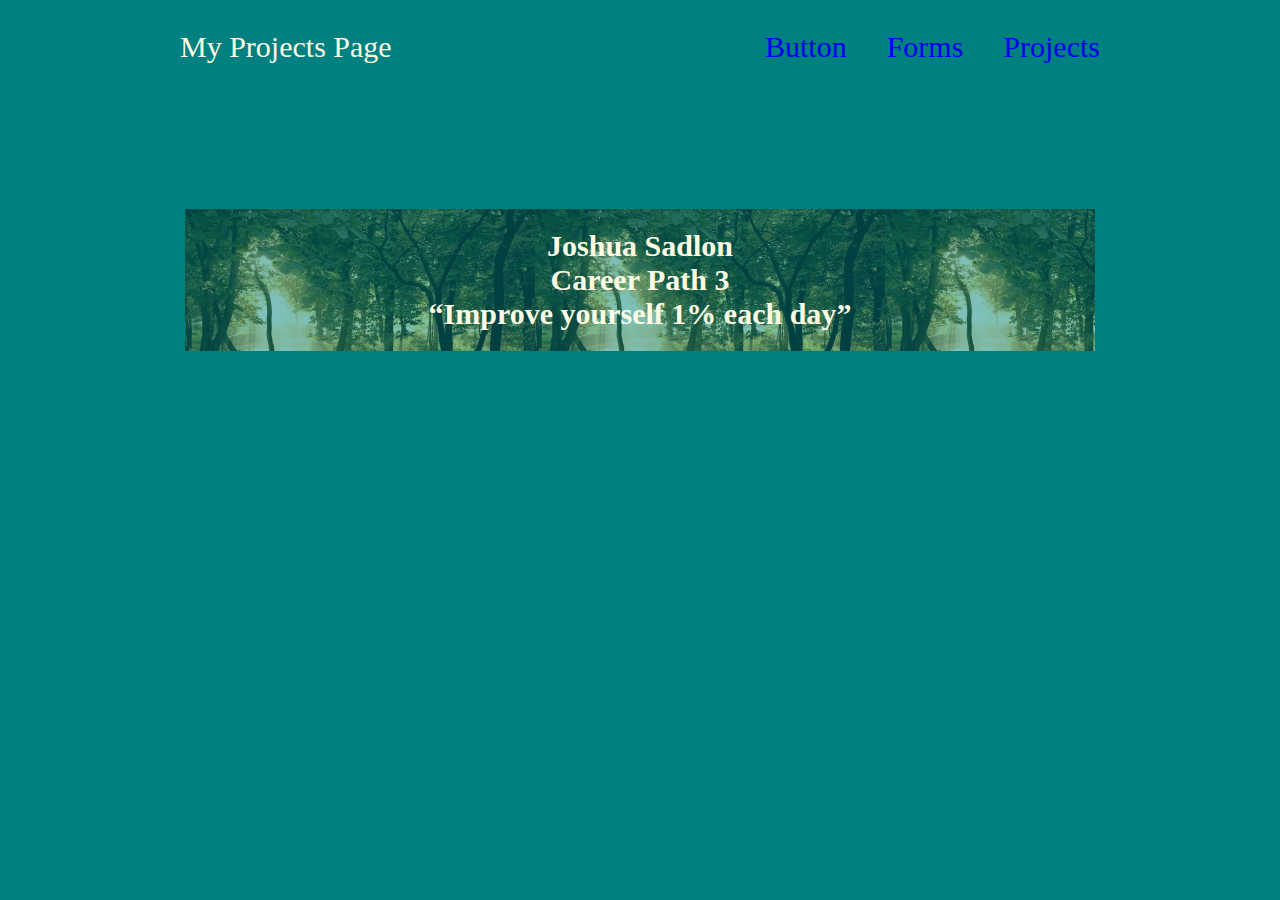
<file: projects/multi-page-site/index.html>
<!DOCTYPE html>
<html>
<head>
	<title>My Projects Site</title>
	<link rel="stylesheet" type="text/css" href="style.css">
</head>
<body>
   

	<container class="container">
	<header>
		<nav>
			<p>My Projects Page</p>
			<ul>
				<li> <a href="#"> Projects </a>  
					<ul class="dropdown">
						<li><a href="../calculator/calculator.html">Calculator</a></li>
						<li><a href="../product-listing-page/index.html">Product Listing</a></li>
						<li><a href="../profile-card/index.html">Profile Card</a></li>
					</ul>

				</li>
				<li> <a href="#"> Forms </a> 
					<ul class="dropdown">
						<li> <a href="../../components/forms//address/index.html"> Address </a></li>
						<li> <a href="../../components/forms//color-form/index.html"> ColorWheel </a></li>
						<li> <a href="../../components/forms//credit-card/index.html"> CreditCard </a></li>
						<li> <a href="../../components/forms//login/index.html"> Login </a></li>
						<li> <a href="../../components/forms//questionaire/index.html"> Questionaire </a></li>
						<li> <a href="../../components/forms//schedule/index.html"> Schedule </a></li>
						<li> <a href="../../components/forms//search/index.html"> Search </a></li>
						<li> <a href="../../components/forms//signup/index.html"> Signup </a></li>
					</ul>

				</li>
				<li> <a href="../../components/buttons/index.html"> Button </a></li>
			</ul>		
		</nav>
	</header> 
	</container>
	<div style="float: left; clear: both; margin-top: 125px;"></div>
	<div class="intro">
		<h1> Joshua Sadlon </h1>
		<h1> Career Path 3 </h1>
		<h2> <q>Improve yourself 1% each day</q> </h2>
	</div>






</body>
</html>
</file>
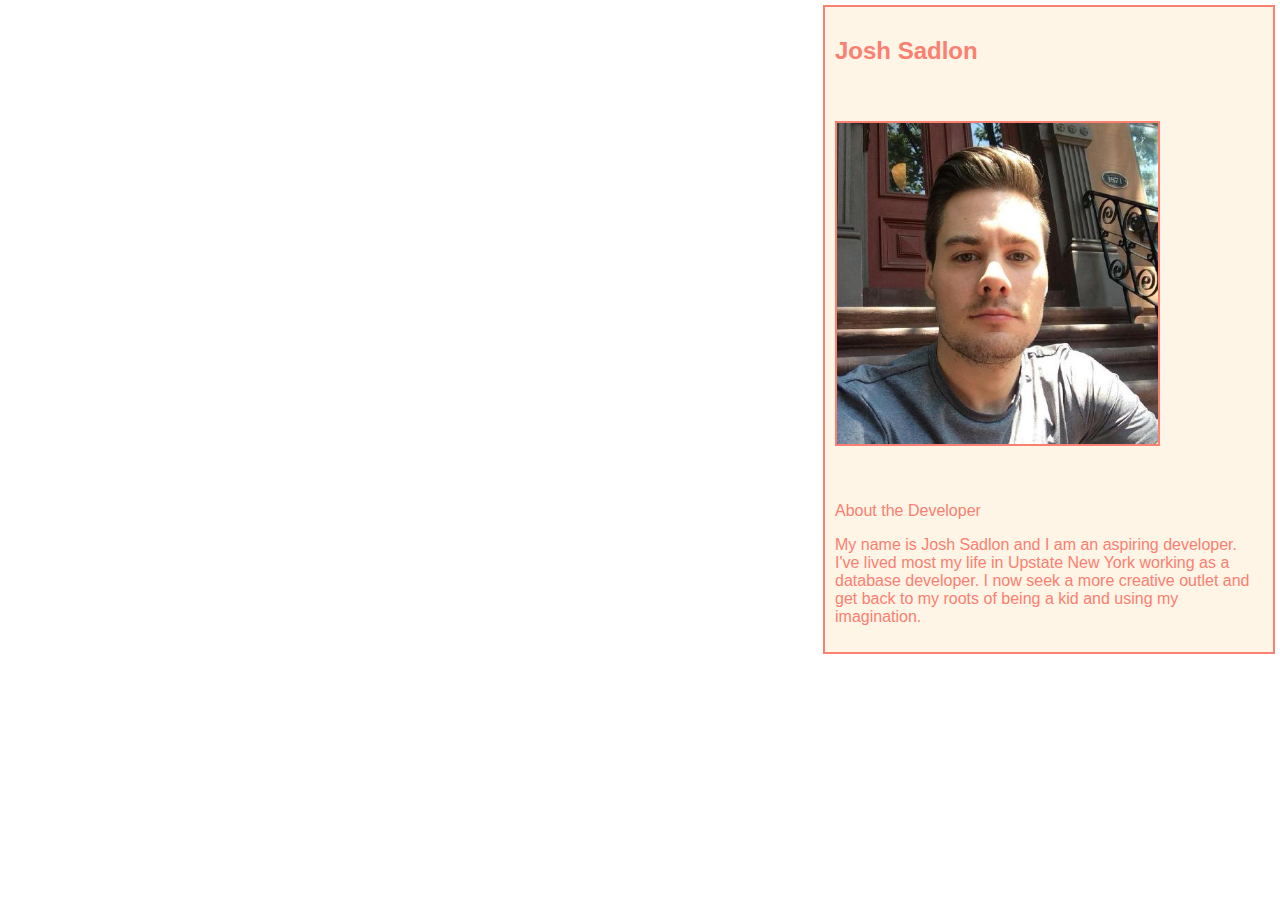
<file: projects/profile-card/index.html>
<!DOCTYPE html>
<html>
<head>
	<title>Profile Card</title>
	<link rel="stylesheet" type="text/css" href="main.css">
</head>
<body>
	
	<div class="container"> 

		
		<!-- Heading Name -->
		<section class="common"> 

			<h2>Josh Sadlon</h2>

		</section>

		<!-- Images -->
		<section class="common">

			<p class="image"><img src="./img/profilepic.jpeg"></p>
			
		</section>

		<!-- Bio -->
		<section class="common">

			<p> About the Developer </p>
			
			<p> My name is Josh Sadlon and I am an aspiring developer. I've lived most my life in Upstate New York working as a database developer. I now seek a more creative outlet and get back to my roots of being a kid and using my imagination.
			</p>
			
		</section>
	</div>

</body>
</html>
</file>
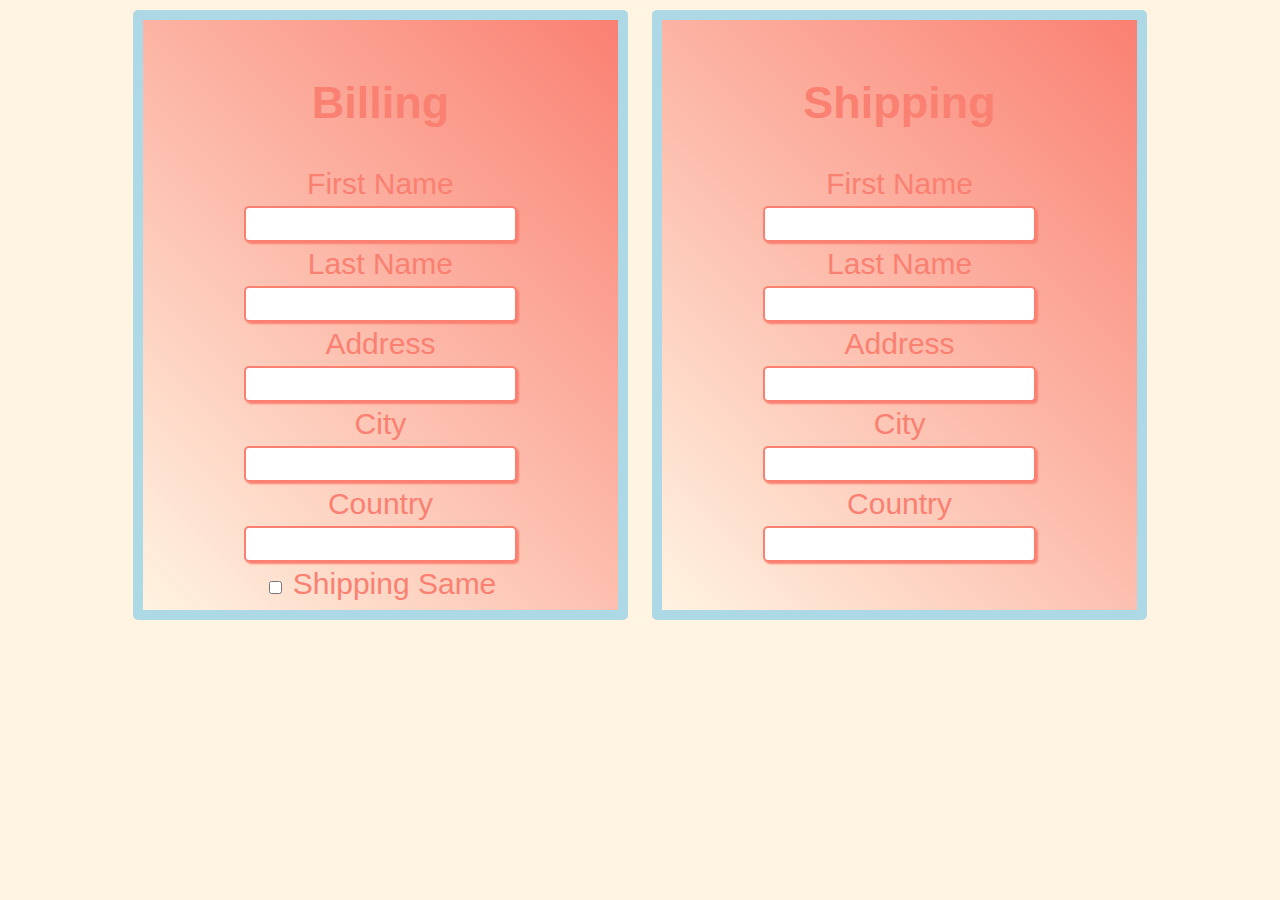
<file: components/forms/address/index.html>
<!DOCTYPE html>
<html>
<head>
	<title>Address Form</title>
	<link rel="stylesheet" type="text/css" href="style.css">
</head>
<body>

	<div class="billing-shipping-container">

		<!-- Billing -->
		<div class="address-container">
			<h2> Billing </h2>
			<form>
				First Name<br>
				<input class="address-box" type="text" name="firstname"> <br>
				Last Name <br>
				<input class="address-box" type="text" name="lastname"> <br>
				Address <br>
				<input class="address-box" type="text" name="address"> <br>
				City <br>
				<input class="address-box" type="text" name="city"> <br>
				Country <br>
				<input class="address-box" type="text" name="country"> <br>
				<input type="checkbox" name="same"> Shipping Same <br>
			</form>
		</div>

		<!-- Shipping -->
		<div class="address-container">
			<h2> Shipping </h2>
			<form>
				First Name<br>
				<input class="address-box" type="text" name="firstname"> <br>
				Last Name <br>
				<input class="address-box" type="text" name="lastname"> <br>
				Address <br>
				<input class="address-box" type="text" name="address"> <br>
				City <br>
				<input class="address-box" type="text" name="city"> <br>
				Country <br>
				<input class="address-box" type="text" name="country"> <br>
				
			</form>
		</div>
	</div>

</body>
</html>
</file>
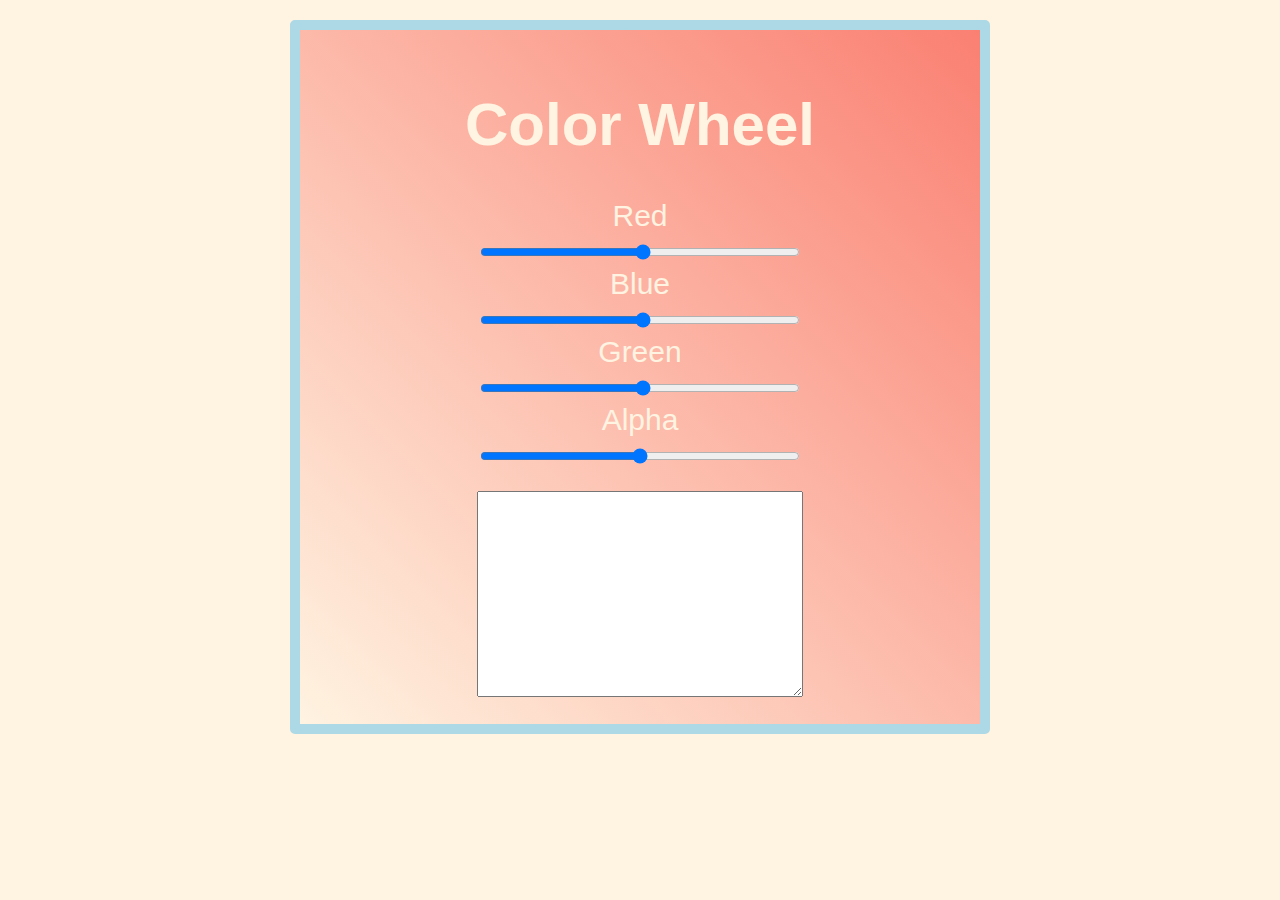
<file: components/forms/color-form/index.html>
<!DOCTYPE html>
<html>
<head>
	<title>Color Form</title>
	<link rel="stylesheet" type="text/css" href="style.css">
</head>
<body>
	<div class="color-container">

		<h1> Color Wheel </h1>
		<form>
			<label>Red</label><br>
			 <input type="range" name="red" min="0" max="255" step="5"><br>

			 <label>Blue</label><br>
			 <input type="range" name="blue" min="0" max="255" step="5"><br>

			 <label>Green</label><br>
			 <input type="range" name="green" min="0" max="255" step="5"><br>

			 <label>Alpha</label><br>
			 <input type="range" name="alpha" min="0" max="1" step=".01"><br>

			 <textarea rows="4" cols="50">
			 	
			 </textarea>
		</form>
	</div>

</body>
</html>
</file>
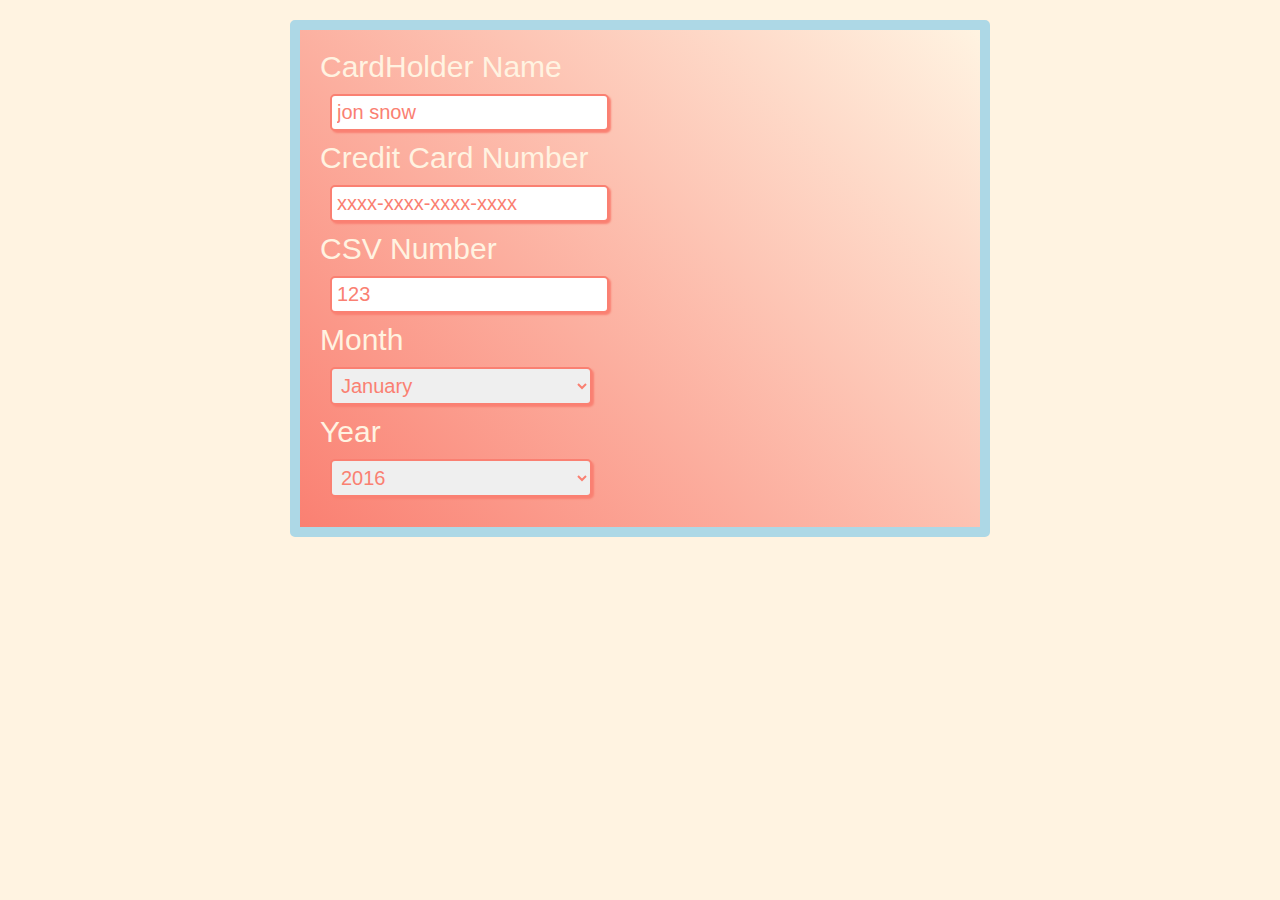
<file: components/forms/credit-card/index.html>
<!DOCTYPE html>
<html>
<head>
	<title>Credit</title>
	<link rel="stylesheet" type="text/css" href="style.css">
</head>
<body>

	<div class="schedule-container">
		<form>
			<label> CardHolder Name </label><br>
			<input class="schedule-box" type="text" name="name" placeholder="jon snow"> <br>

			<label> Credit Card Number </label><br>
			<input class="schedule-box" type="text" name="ccnumber" placeholder="xxxx-xxxx-xxxx-xxxx" maxlength="19"> <br>

			<label> CSV Number </label><br>
			<input class="schedule-box" type="text" name="ccnumber" placeholder="123" maxlength="3"> <br>

			<label>Month</label><br>
			<select>
				<optgroup name="month">
					<option value="01">January</option>
				    <option value="02">February</option>
				    <option value="03">March</option>
				    <option value="04">April</option>
				    <option value="05">May</option>
				    <option value="06">June</option>
				    <option value="07">July</option>
				    <option value="08">August</option>
				    <option value="09">September</option>
				    <option value="10">October</option>
				    <option value="11">November</option>
				    <option value="12">December</option>
				</optgroup> <br>
			</select> <br>

			<label>Year</label><br>
			<select>
				<optgroup name="year">
					<option>2016</option>
				    <option>2015</option>
				    <option>2014</option>
				    <option>2013</option>
				    <option>2012</option>
				    <option>2011</option>
				    <option>2010</option>
				    <option>2009</option>
				    <option>2008</option>
				    <option>2007</option>
				    <option>2006</option>
				    <option>2005</option>
				    <option>2004</option>
				    <option>2003</option>
				    <option>2002</option>
				    <option>2001</option>
				</optgroup> <br>
			</select> <br>
		</form>
	</div>

</body>
</html>
</file>
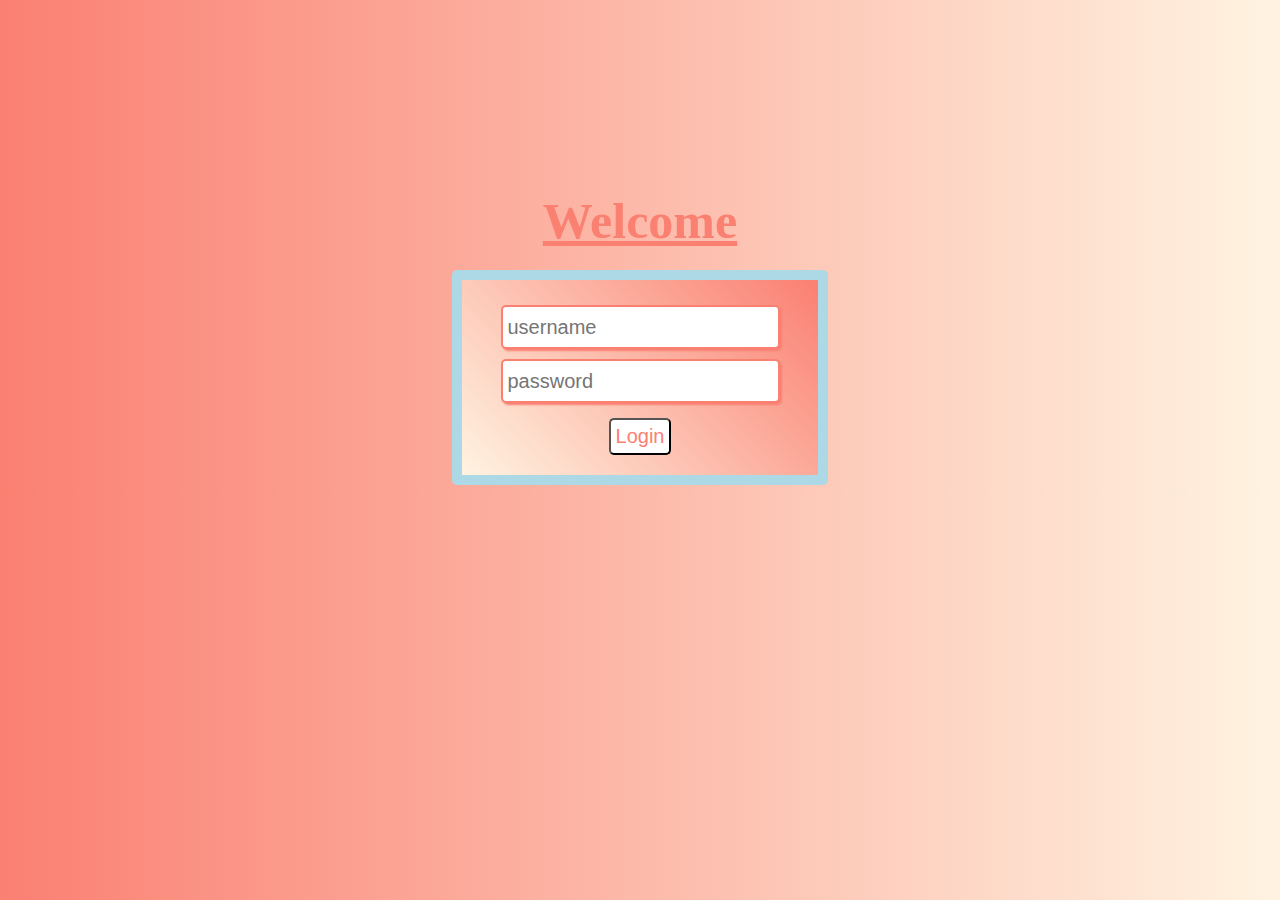
<file: components/forms/login/index.html>
<!DOCTYPE html>
<html>
<head>
	<title>Signup Form</title>
	<link rel="stylesheet" type="text/css" href="style.css">
</head>
<body>

	<h1 class="header">Welcome</h1>

	<div class="login-container">
		<form>
			<input class="login-box" type="text" name="firstname" placeholder="username"> <br>
			<input class="login-box" type="text" name="lastname" placeholder="password"> <br>
			<button type="submit" value="signup"> Login </button>
		</form>
	</div>

</body>
</html
</file>
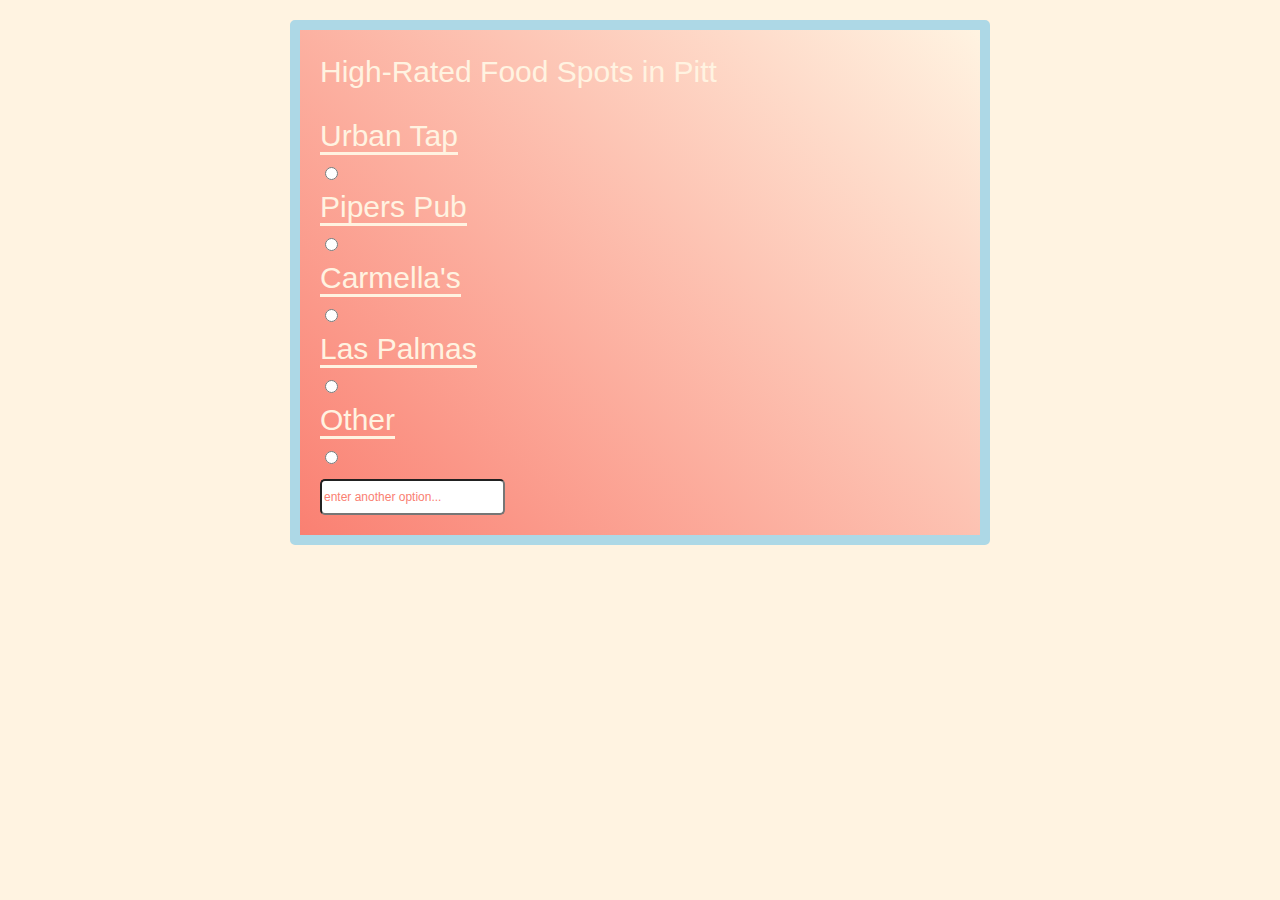
<file: components/forms/questionaire/index.html>
<!DOCTYPE html>
<html>
<head>
	<title>Questionaire Form</title>
	<link rel="stylesheet" type="text/css" href="style.css">
</head>
<body>

	<div class="question-container">
	
		<p> High-Rated Food Spots in Pitt </p>

		<form>
			<label>Urban Tap</label> <br>
  			<input type="radio" name="urbantap"><br>

  			<label>Pipers Pub</label><br>
  			<input type="radio" name="pipers"><br>

  			<label>Carmella's</label> <br>
  			<input type="radio" name="carmellas"><br>

  			<label>Las Palmas</label><br>
  			<input type="radio" name="palmas"><br>

  			<label>Other</label><br>
  			<input type="radio" name="other"><br>

			<input class="question-box" type="text" name="other" placeholder="enter another option..."> <br>
		</form>
	</div>

</body>
</html>
</file>
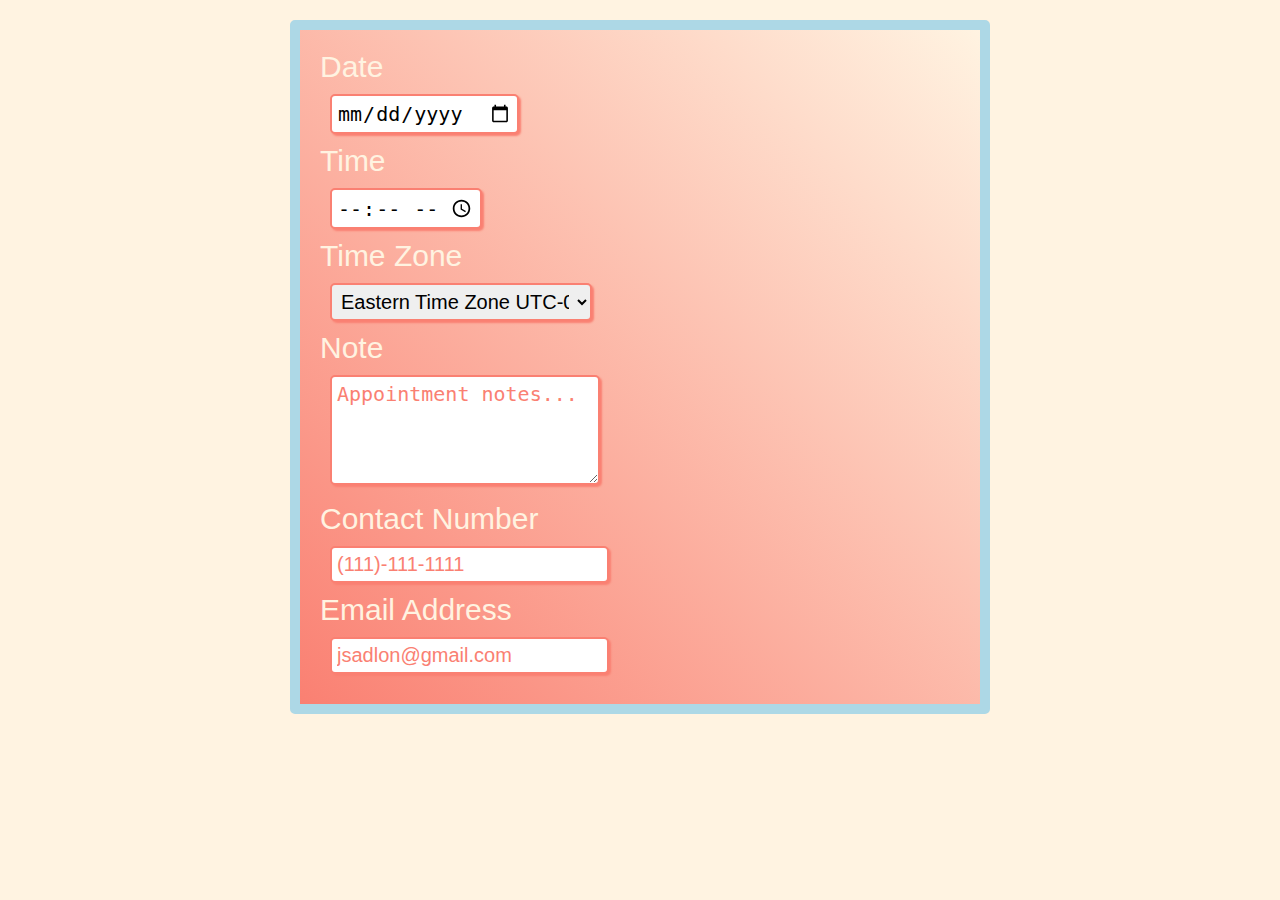
<file: components/forms/schedule/index.html>
<!DOCTYPE html>
<html>
<head>
	<title></title>
	<link rel="stylesheet" type="text/css" href="style.css">
</head>
<body>

	<div class="schedule-container">
		<form>
			<label> Date </label><br>
			<input class="schedule-box" type="date" name="date"> <br>

			<label>Time</label><br>
			<input class="schedule-box" type="time" name="time"> <br>

			<label>Time Zone</label><br>
			<select>
				<optgroup>
					<option>Eastern Time Zone UTC-05:00</option>
					<option>Samoa Time Zone UTC-11:00</option>
					<option>Hawaii-Aleutian Time Zone UTC-10:00</option>
					<option>Pacific Time Zone UTC-08:00</option>
					<option>Mountain Time Zone UTC-07:00</option>
					<option>Central Time Zone UTC-06:00</option>
					<option>Atlantic Time Zone UTC-05:00</option>
					<option>Chamarro Time Zone UTC+10:00</option>
				</optgroup> <br>
			</select> <br>

			<label>Note</label><br>
			<textarea rows="4" columns="50" placeholder="Appointment notes..."></textarea> <br>

			<label> Contact Number </label><br>
			<input class="schedule-box" type="text" name="number" placeholder="(111)-111-1111"> <br>

			<label> Email Address </label><br>
			<input class="schedule-box" type="text" name="email" placeholder="jsadlon@gmail.com"> <br>


		</form>


	</div>

</body>
</html>
</file>
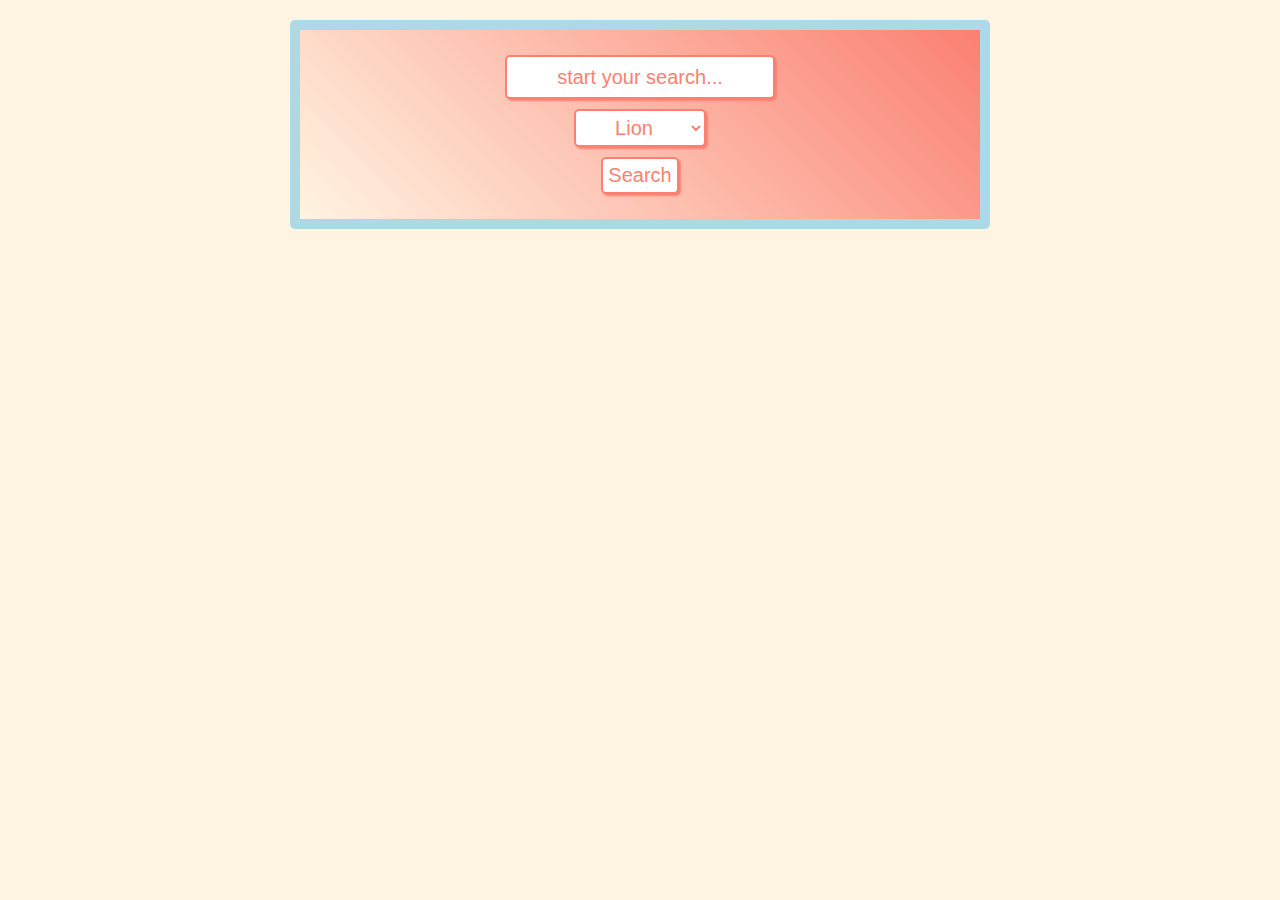
<file: components/forms/search/index.html>
<!DOCTYPE html>
<html>
<head>
	<title>Search Form</title>
	<link rel="stylesheet" type="text/css" href="style.css">
</head>
<body>

	<div class="search-container"> 
		<form>
			<input class="search-box" type="text" name="search" placeholder="start your search..."> <br>
			<select>
				<optgroup>
					<option>Lion</option>
					<option>Tiger</option>
					<option>Cheetah</option>
					<option>Bear</option>
					<option>Wolf</option>
					<option>Heyena</option>
				</optgroup> <br>
			</select> <br>

			<button type="submit" value="search"> Search </button>

		</form>


	</div>


</body>
</html>
</file>
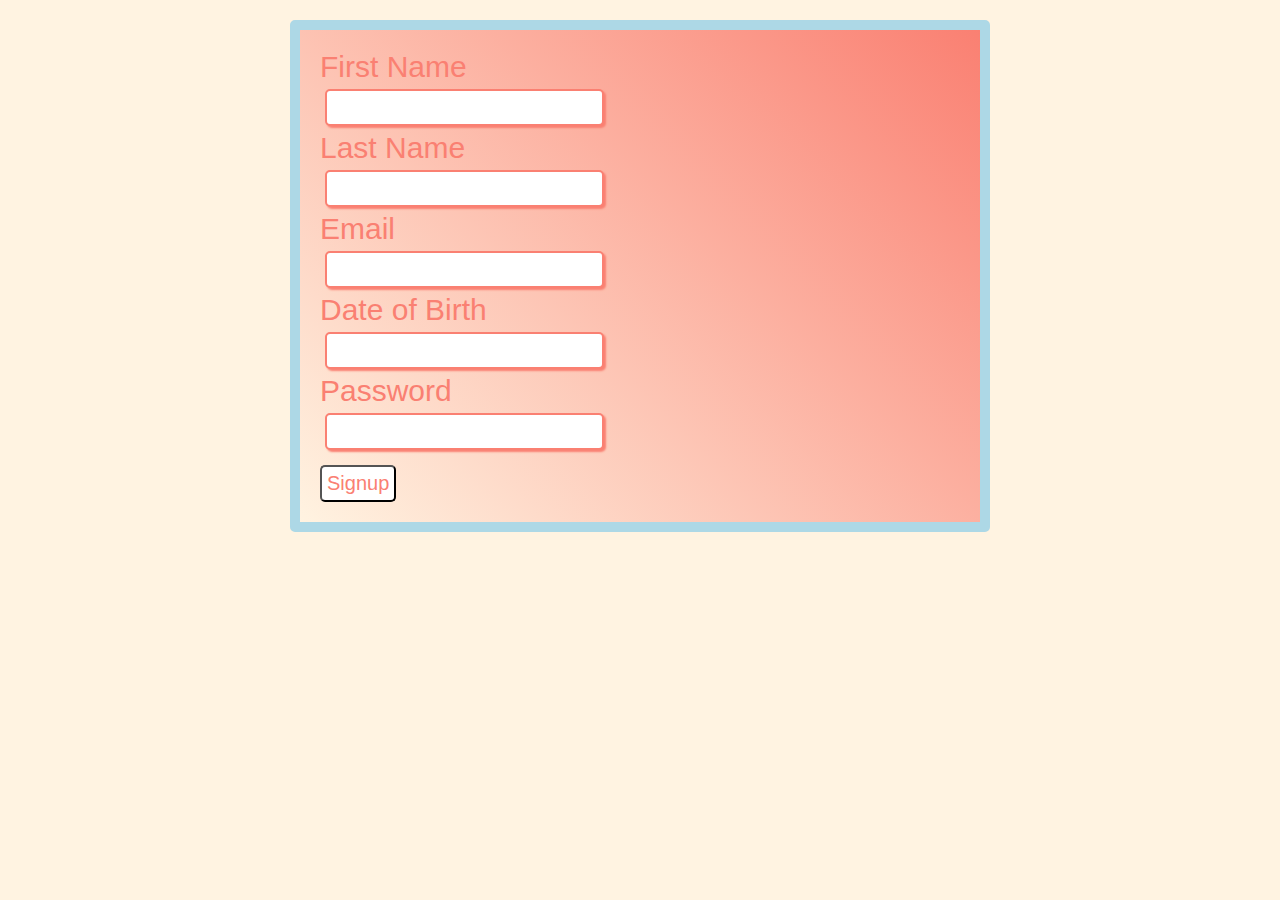
<file: components/forms/signup/index.html>
<!DOCTYPE html>
<html>
<head>
	<title>Signup Form</title>
	<link rel="stylesheet" type="text/css" href="style.css">
</head>
<body>

	<div class="signup-container">
		<form>
			First Name<br>
			<input class="signup-box" type="text" name="firstname"> <br>
			Last Name <br>
			<input class="signup-box" type="text" name="lastname"> <br>
			Email <br>
			<input class="signup-box" type="text" name="email"> <br>
			Date of Birth <br>
			<input class="signup-box" type="text" name="dob"> <br>
			Password <br>
			<input class="signup-box" type="text" name="password"> <br>
			<button type="submit" value="signup"> Signup </button>
		</form>
	</div>

</body>
</html
</file>
<file: projects/profile-card/main.css>
body {

	margin: 0;
	padding: 0;
	/*background-color: #FFEBCD;*/

}

.container {
	/*padding: 5px;*/
	border: 2px solid black;
	font-size: 16px;
	font-family: Helvetica;
	border-color: salmon;
	color: salmon;
	background-color: #FFF5E6;
	/*width: auto;*/
	width: 35%;
	/*min-width: 300px;*/
	/*max-width: 400px;*/
	max-height: auto;
	float:right;
	margin: 5px;

}

.common {
	padding: 10px;
}

p img {
	height:75%;
	width: 75%;
	border: 2px solid salmon;

}
</file>
<file: components/forms/address/style.css>
body {

	margin: 0;
	padding: 0;
	background-color: #FFF3E1;
}

.billing-shipping-container {
	text-align: center;
}

.address-container {

	border: 10px solid lightblue;
	width: 34%;
	min-width: 300px;
	height: 550px;
	margin: 10px;
	padding: 20px;
	font-size: 30px;
	color: salmon;
	border-radius: 5px;
	font-family: Helvetica, arial;
	background: linear-gradient(45deg, #FFF3E1, salmon);
	display: inline-block;
	vertical-align: top;
}

.address-box {

	height: 30px;
}

.address-container input[type="text"] {

	font-size: 20px;
	border: 2px solid salmon;
	border-radius: 5px;
	box-shadow: 2px 2px 2px salmon;
	margin:5px;
}

.address-container input[type="text"]:hover {

	background-color: lightblue;
}
</file>
<file: components/forms/color-form/style.css>
body {

	margin: 0;
	padding: 0;
	background-color: #FFF3E1;
}

.color-container {

	margin:auto;
	margin-top: 20px;
	border: 10px solid lightblue;
	width: 50%;
	min-width: 300px;
	/*margin: 10px;*/
	padding: 20px;
	font-size: 30px;
	color: #FFF3E1;
	border-radius: 5px;
	font-family: Helvetica, arial;
	background: linear-gradient(45deg, #FFF3E1, salmon);
	text-align: center;
}

.color-box {

	height: 30px;
}

.color-container input[type="range"] {

	/*font-size: 20px;
	border: 2px solid salmon;
	border-radius: 5px;
	box-shadow: 2px 2px 2px salmon;
	padding:5px;
	margin:5px;*/
	text-align: center;
	width:50%;
}

.color-container input[type="text"]:hover {

	background-color: lightblue;
}

.color-container form button {
	color: salmon;
	font-size: 20px;
	border-radius: 5px;
	background-color: white;
	padding: 5px;
	margin-top: 10px;
}

.color-container form button:hover {
	background-color: lightblue;
}


.color-container textarea {
	width:50%;
	height: 200px;
	margin: 20px 0 0 0;
}
</file>
<file: components/forms/credit-card/style.css>
body {

	margin: 0;
	padding: 0;
	background-color: #FFF3E1;
}

.schedule-container {

	margin:auto;
	margin-top: 20px;
	border: 10px solid lightblue;
	width: 50%;
	min-width: 300px;
	padding: 20px;
	font-size: 30px;
	color: #FFF3E1;
	border-radius: 5px;
	font-family: Helvetica, arial;
	background: linear-gradient(45deg, salmon, #FFF3E1);
}


.schedule-container input[type="text"], input[type="date"], input[type="time"],textarea, select {

	font-size: 20px;
	border: 2px solid salmon;
	border-radius: 5px;
	box-shadow: 2px 2px 2px salmon;
	padding:5px;
	margin:10px;
}

.schedule-container select {
	width: 41%;
}


.schedule-container input[type="text"]:hover, input[type="date"]:hover, input[type="time"]:hover,textarea:hover, select:hover {

	background-color:lightblue;
}

.schedule-container input::-webkit-input-placeholder, option::-webkit-input-placeholder  {
  color: salmon;
}

.schedule-container input:-moz-placeholder, textarea::-webkit-input-placeholder {
  color: salmon;
}

.schedule-container select {

	color: salmon;
}
</file>
<file: components/forms/login/style.css>
body {

	margin-top: 15%;
	padding: 0;
	background-color: #FFF3E1;
	background: linear-gradient(to left, #FFF3E1, salmon);
}

.login-container {

	margin:auto;
	margin-top: 20px;
	/*text-align: center;*/
	border: 10px solid lightblue;
	width: 25%;
	min-width: 300px;
	/*margin: 10px;*/
	padding: 20px;
	font-size: 30px;
	color: salmon;
	border-radius: 5px;
	font-family: Helvetica, arial;
	/*background-color: #FFF3E1;*/
	background: linear-gradient(45deg, #FFF3E1, salmon);
	text-align: center;
}

.login-box {

	height: 30px;
}

.login-container input[type="text"] {

	font-size: 20px;
	border: 2px solid salmon;
	border-radius: 5px;
	box-shadow: 2px 2px 2px salmon;
	padding:5px;
	margin:5px;
}

.login-container input[type="text"]:hover {

	background-color: lightblue;
}

.login-container form button {
	color: salmon;
	font-size: 20px;
	border-radius: 5px;
	background-color: white;
	padding: 5px;
	margin-top: 10px;
}

.login-container form button:hover {
	background-color: lightblue;
}



.header {
	margin:auto;
	margin-top: 20px;
	text-align: center;
	font-size: 50px;
	color: salmon;
	text-decoration: underline;
	-webkit-text-decoration-color: #FFF3E1;
}
</file>
<file: components/forms/questionaire/style.css>
body {

	margin: 0;
	padding: 0;
	background-color: #FFF3E1;
}

.question-container {

	margin:auto;
	margin-top: 20px;
	/*text-align: center;*/
	border: 10px solid lightblue;
	width: 50%;
	min-width: 300px;
	/*margin: 10px;*/
	padding: 20px;
	font-size: 30px;
	color: #FFF3E1;
	border-radius: 5px;
	font-family: Helvetica, arial;
	/*background-color: #FFF3E1;*/
	background: linear-gradient(45deg, salmon, #FFF3E1);
}

.question-container p {
	margin: 5px 5px 20px 0;
	padding-bottom: 10px;
	/*border-bottom: 3px solid #FFF3E1;*/
}

.question-box {

	height: 30px;
}

.question-container input[type="text"]:hover {

	background-color: lightblue;
}

.question-container input[type="text"] {

	border-radius: 5px;
}

.question-container input[type="radio"] {
	margin-bottom: 10px;
}

.question-container input::-webkit-input-placeholder {
  color: salmon;
  font-size: 12px;
}

.question-container input:-moz-placeholder{
  color: salmon;
}


.question-container form button:hover {
	background-color: lightblue;
}

.question-container label {
	border-bottom: 3px solid #FFF3E1;
}
</file>
<file: components/forms/schedule/style.css>
body {

	margin: 0;
	padding: 0;
	background-color: #FFF3E1;
}

.schedule-container {

	margin:auto;
	margin-top: 20px;
	border: 10px solid lightblue;
	width: 50%;
	min-width: 300px;
	padding: 20px;
	font-size: 30px;
	color: #FFF3E1;
	border-radius: 5px;
	font-family: Helvetica, arial;
	background: linear-gradient(45deg, salmon, #FFF3E1);
}


.schedule-container input[type="text"], input[type="date"], input[type="time"],textarea, select {

	font-size: 20px;
	border: 2px solid salmon;
	border-radius: 5px;
	box-shadow: 2px 2px 2px salmon;
	padding:5px;
	margin:10px;
}

.schedule-container select {
	width: 41%;
}


.schedule-container input[type="text"]:hover, input[type="date"]:hover, input[type="time"]:hover,textarea:hover, select:hover {

	background-color:lightblue;
}

.schedule-container input::-webkit-input-placeholder, textarea::-webkit-input-placeholder  {
  color: salmon;
}

.schedule-container input:-moz-placeholder, textarea::-webkit-input-placeholder {
  color: salmon;
}
</file>
<file: components/forms/search/style.css>
body {

	margin: 0;
	padding: 0;
	background-color: #FFF3E1;
}

.search-container {

	margin:auto;
	margin-top: 20px;
	text-align: center;
	border: 10px solid lightblue;
	width: 50%;
	min-width: 300px;
	/*margin: 10px;*/
	padding: 20px;
	font-size: 30px;
	color: salmon;
	border-radius: 5px;
	font-family: Helvetica, arial;
	/*background-color: #FFF3E1;*/
	background: linear-gradient(45deg, #FFF3E1, salmon);
}

.search-box {

	height: 30px;
	width:40%;
}

.search-container input[type="text"], button, select {

	font-size: 20px;
	border: 2px solid salmon;
	border-radius: 5px;
	box-shadow: 2px 2px 2px salmon;
	padding:5px;
	margin:5px;
	background-color: white;
	color:salmon;
	text-align: center;
}

.search-container input[type="text"]:hover {

	background-color: lightblue;
}



.search-container select {

	padding: 5px;
	margin-bottom: 5px;

}

.search-container form button:hover {
	background-color: lightblue;
}


.search-container input::-webkit-input-placeholder {
  color: salmon;
}

.search-container input:-moz-placeholder{
  color: salmon;
}
</file>
<file: components/forms/signup/style.css>
body {

	margin: 0;
	padding: 0;
	background-color: #FFF3E1;
}

.signup-container {

	margin:auto;
	margin-top: 20px;
	/*text-align: center;*/
	border: 10px solid lightblue;
	width: 50%;
	min-width: 300px;
	/*margin: 10px;*/
	padding: 20px;
	font-size: 30px;
	color: salmon;
	border-radius: 5px;
	font-family: Helvetica, arial;
	/*background-color: #FFF3E1;*/
	background: linear-gradient(45deg, #FFF3E1, salmon);
}

.schedule-box {

	height: 30px;
}

.signup-container input[type="text"] {

	font-size: 20px;
	border: 2px solid salmon;
	border-radius: 5px;
	box-shadow: 2px 2px 2px salmon;
	padding:5px;
	margin:5px;
}

.signup-container input[type="text"]:hover {

	background-color: lightblue;
}

.signup-container form button {
	color: salmon;
	font-size: 20px;
	border-radius: 5px;
	background-color: white;
	padding: 5px;
	margin-top: 10px;
}

.signup-container form button:hover {
	background-color: lightblue;
}
</file>
<file: projects/multi-page-site/style.css>
/* basic reset */
h1, h2, h3, h4, h5, h6, p, a, ul, ol, li, small section{
  margin: 0;
  padding: 0;
  border: 0;
  outline: 0;
  font-size: 100%;
  background: transparent; }


  body {
  	width:100%;
  	max-width: 960px;
  	margin:0 auto;
  	background-color: #008080;
  	font-size: 30px;
    color: #FCFBE3;
    /*border: 2px solid white;*/
  }

  .container {
    /*overflow: hidden;*/
    /*border:1px solid transparent;*/
  }

  header {
  	margin-top: 10px;

  }


  nav ul {
  	width: 100%;
    position: relative;
    /*border: 2px solid white;*/
  }

  nav ul > li {
  	list-style: none;
  	float:right;
  	margin: 10px;
  	padding: 10px;
    position: relative;
    /*border: 2px solid white;*/

  }

  nav ul li a {
    /*display: inline-block;*/
  }

  nav p {
  	float: left;
  	margin: 10px;
  	padding: 10px
  }

  .dropdown {
    display: none;
    position: absolute;
    opacity: 0;
    /*width:100%;*/
  }

  .dropdown li {
    padding: 0;
    margin:0;
    border: none;
  }

  nav ul li:hover > ul {
    display: block;
    opacity: 1;
    margin-top:10px;
    font-size: 16px;
    /*background: peach;*/
    /*background: white;*/
  }

  nav ul li a:visited { 
    color: #FCFBE3;
}

nav a {
  text-decoration: none;
}

.intro {
  margin:25px;
  padding:20px;
  position: relative;
  color: #FCFBE3;
  /*background-image: url('img/forest.jpg');
  background-size: contain;*/
  clear:both;
  /*width:50%;*/
  text-align: center;
  /*background-repeat: no-repeat;*/
  /*background-size: 100%;*/
/*  background-color: blue;*/
  /*border:1px solid black;*/
}

.intro:after {
    content : "";
    display: block;
    position: absolute;
    top: 0;
    left: 0;
    background-image: url('img/forest.jpg');
    width: 100%;
    height: 100%;
    opacity : 0.5;
    z-index: -1;
}

nav .dropdown li:hover {
  background-color:salmon;
}

/*.pos {
  margin:auto;
}*/
</file>
